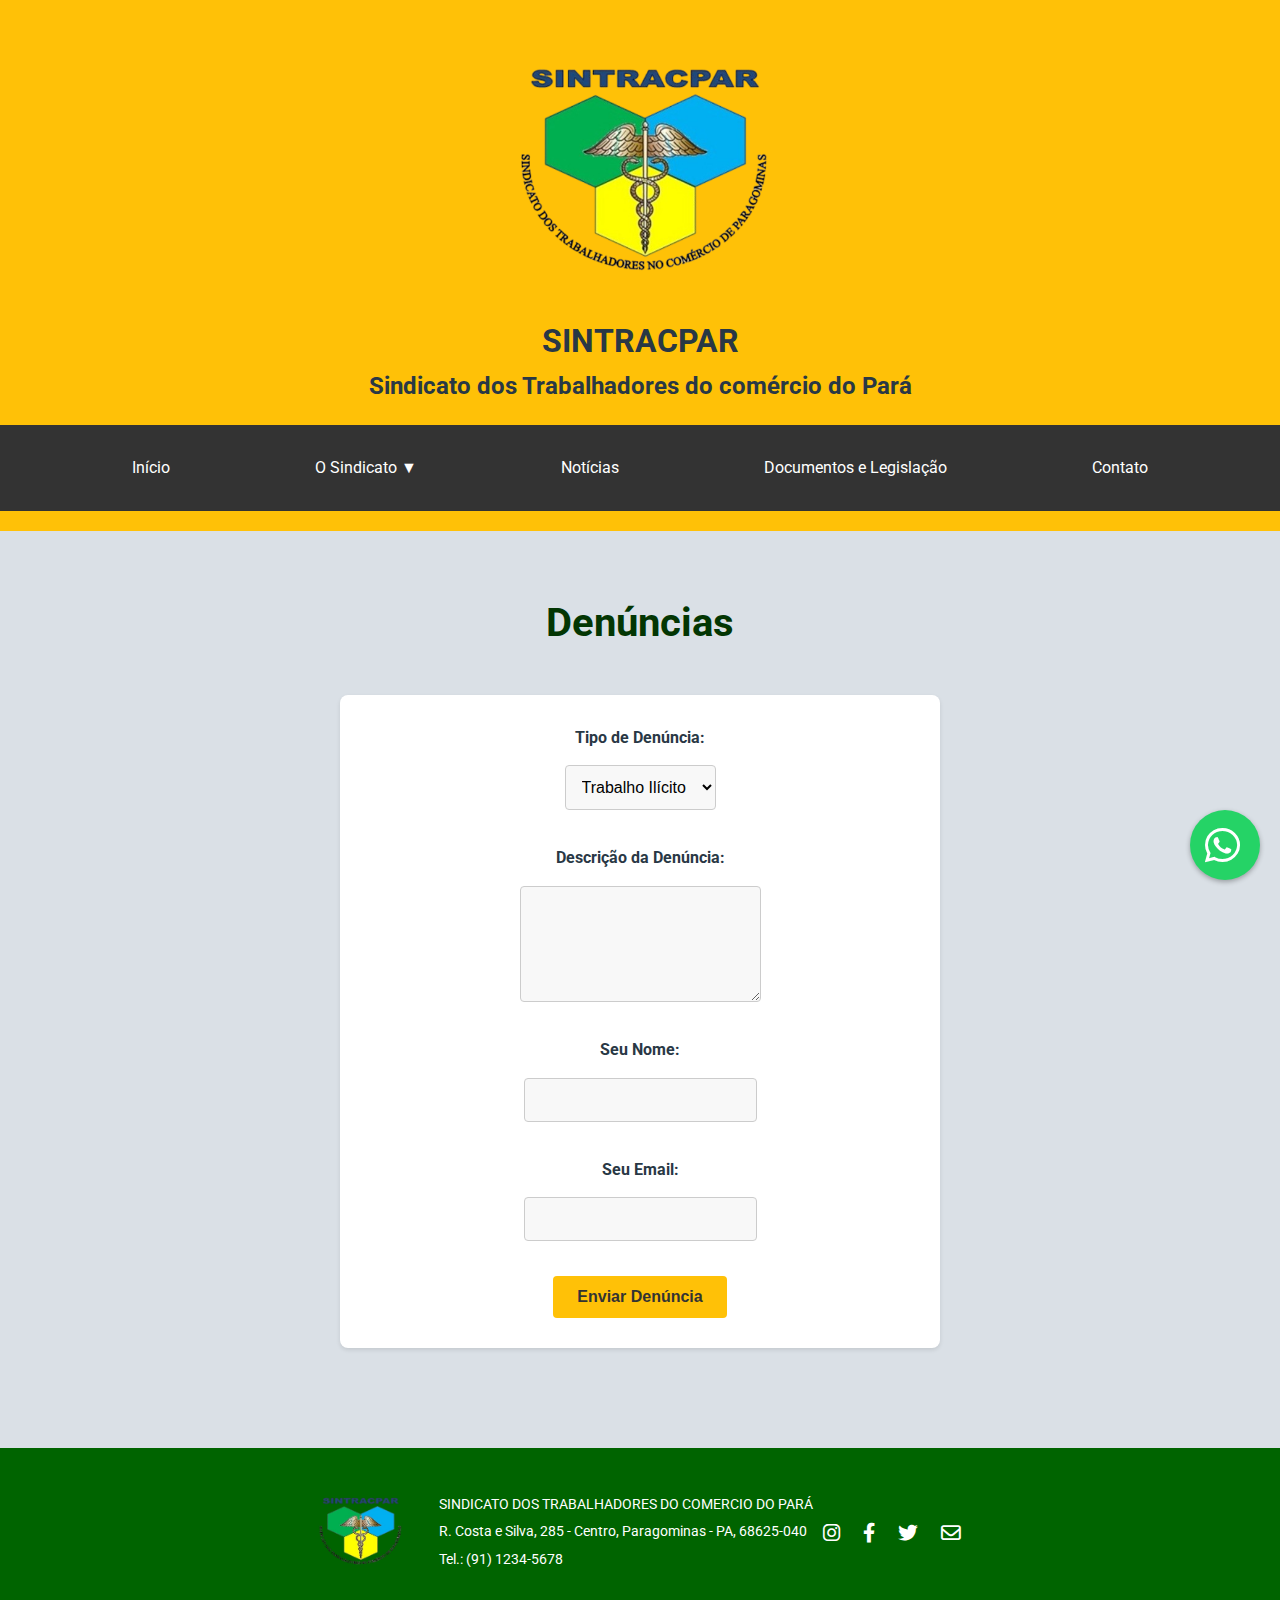
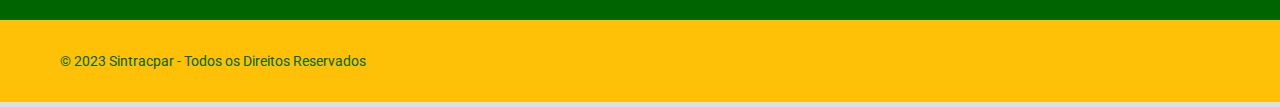
<file: denuncias.html>
<!DOCTYPE html>
<html lang="pt-br">
<head>
    <meta charset="UTF-8">
    <meta name="viewport" content="width=device-width, initial-scale=1.0">
    <title>Denúncias - Sintracpar</title>
    <link rel="stylesheet" href="style.css">
    <link rel="stylesheet" href="https://cdnjs.cloudflare.com/ajax/libs/font-awesome/6.0.0-beta3/css/all.min.css">
</head>
<body>

  <header>
      <div class="container">
          <div class="header-content">
              <img src="\assets\imagens\logonotBG.png" alt="Logo SINTRACPAR" class="logo">
              <h1>SINTRACPAR</h1>
              <h2>Sindicato dos Trabalhadores do comércio do Pará</h2>
          </div>
      </div>
      <nav>
          <div class="container">
            <ul>
              <li><a href="index.html">Início</a></li>
              <li>
                <a href="#">O Sindicato <span class="seta">▼</span></a>
                <ul class="submenu">
                  <li><a href="index.html#historia">História</a></li>
                  <li><a href="index.html#missao">Missão e Valores</a></li>
                  <li><a href="index.html#diretoria">Diretoria</a></li>
                  <!-- Adicione mais itens, se necessário -->
                </ul>
              </li>
              <li><a href="noticias.html">Notícias</a></li>
              <li><a href="documentos.html">Documentos e Legislação</a></li>
              <li><a href="index.html#contato">Contato</a></li>
            </ul>
          </div>
      </nav>
  </header>

  <main>
    <section class="denuncias-section">  
        <div class="container"> 
            <h2>Denúncias</h2>
            <div class="denuncias-conteudo">
                <form id="denunciaForm">
                    <div class="form-group">
                        <label for="tipoDenuncia">Tipo de Denúncia:</label>
                        <select id="tipoDenuncia" name="tipoDenuncia" required>
                            <option value="trabalhoIlícito">Trabalho Ilícito</option>
                            <option value="assédioMoral">Assédio Moral</option>
                            <option value="discriminacao">Discriminação</option>
                        </select>
                    </div>
                
                    <div class="form-group">
                        <label for="descricao">Descrição da Denúncia:</label>
                        <textarea id="descricao" name="descricao" rows="5" required></textarea>
                    </div>
                
                    <div class="form-group">
                        <label for="nomeDenunciante">Seu Nome:</label>
                        <input type="text" id="nomeDenunciante" name="nomeDenunciante" required>
                    </div>
                
                    <div class="form-group">
                        <label for="emailDenunciante">Seu Email:</label>
                        <input type="email" id="emailDenunciante" name="emailDenunciante" required>
                    </div>
                
                    <button type="submit">Enviar Denúncia</button>
                </form>
                
            </div>
        </div>
    </section> 
    </main>

    <footer>
        <div class="footer-superior">
            <div class="container"> 
                <div class="footer-logos-contato">
                    <div class="footer-logos"> 
                        <img src="assets/imagens/logonotBG.png" alt="Logo do Sindicato">
                    </div>
                    <div class="footer-contato">
                        <p>SINDICATO DOS TRABALHADORES DO COMERCIO DO PARÁ</p> 
                        <p> R. Costa e Silva, 285 - Centro, Paragominas - PA, 68625-040 </p> 
                        <p> Tel.: (91) 1234-5678</p> 
                    </div>
                    <div class="social-icons-footer">
                        <a href="#" target="_blank"> <i class="fab fa-instagram"></i> </a>
                        <a href="#" target="_blank"> <i class="fab fa-facebook-f"></i> </a>
                        <a href="#" target="_blank"> <i class="fab fa-twitter"></i> </a>
                        <a href="#" target="_blank"> <i class="far fa-envelope"></i> </a>
                    </div>
                </div> 
            </div>
        </div>

        <div class="footer-inferior">
            <div class="container">
                <p class="copyright"> © 2023 Sintracpar - Todos os Direitos Reservados </p> 
            </div>
        </div>
    </footer>
    <a href="https://wa.me/SEUNUMEROTELEFONE" target="_blank" class="whatsapp-icon">
        <i class="fab fa-whatsapp"></i>
    </a>
    <script src="script.js"></script>
</body>
</html>
</file>
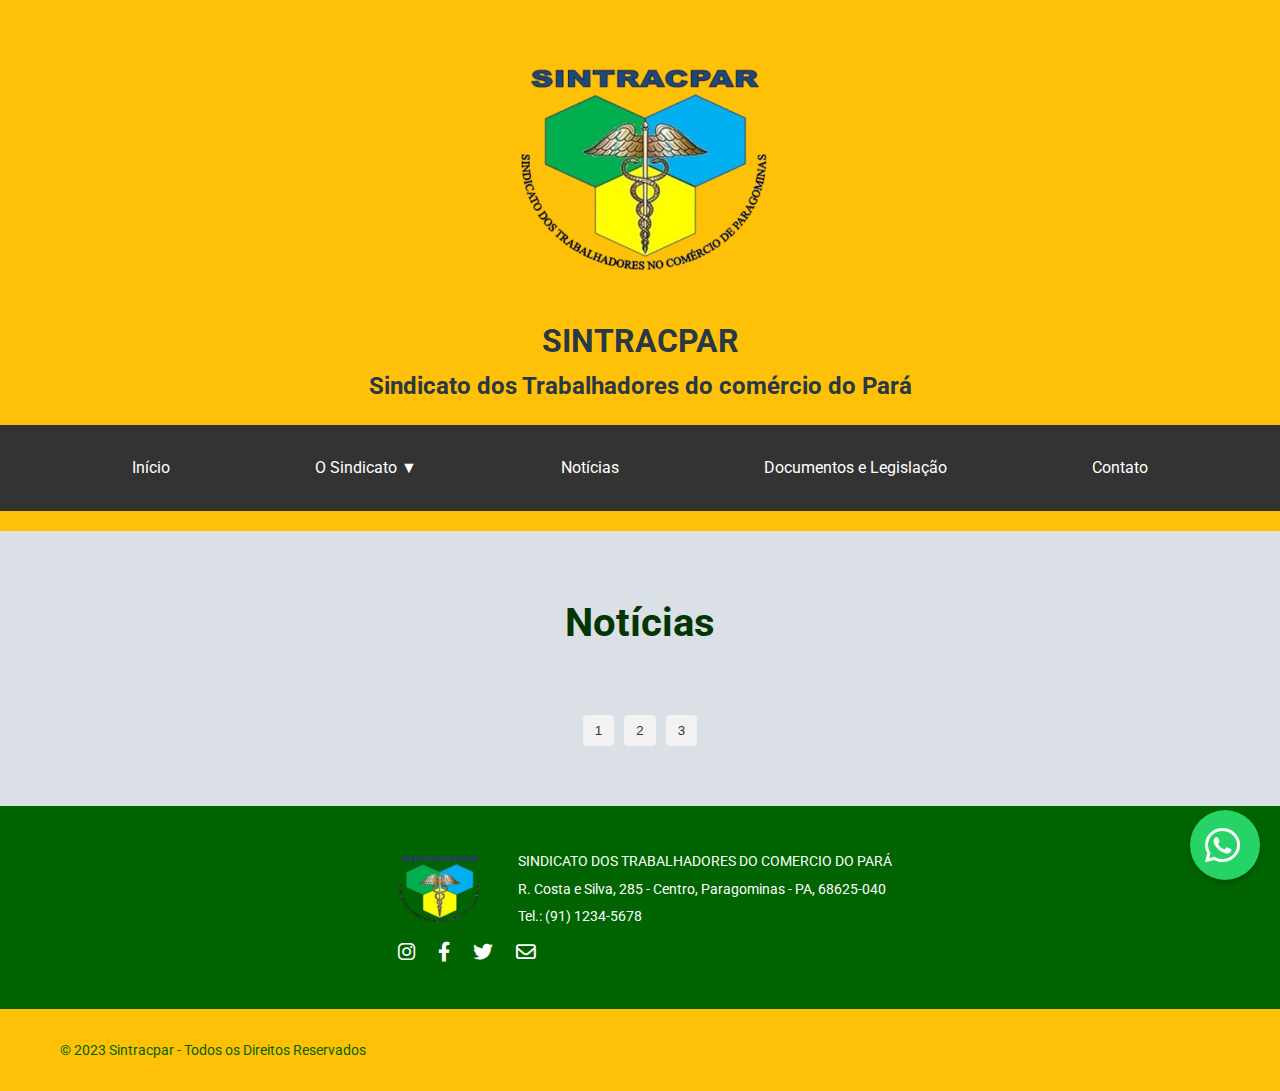
<file: noticias.html>
<!DOCTYPE html>
<html lang="pt-br"> 
<head>
  <meta charset="UTF-8">
  <meta name="viewport" content="width=device-width, initial-scale=1.0">
  <title>Notícias - Sintracpar</title>
  <link rel="stylesheet" href="style.css"> 
  <link rel="stylesheet" href="https://cdnjs.cloudflare.com/ajax/libs/font-awesome/6.0.0-beta3/css/all.min.css">  
</head> 
<body>

   <header>
      <div class="container"> 
         <div class="header-content">  
            <img src="\assets\imagens\logonotBG.png" alt="Logo SINTRACPAR" class="logo">
             <h1>SINTRACPAR</h1> 
            <h2>Sindicato dos Trabalhadores do comércio do Pará</h2> 
        </div>  
     </div>
      <nav>  
         <div class="container">  
           <!-- Botão do Menu Hambúrguer -->
           <button class="btn-hamburguer"> 
              <i class="fas fa-bars"></i>  <span class="sr-only">Abrir Menu</span>  
            </button>
            <ul id="menu"> 
             <li><a href="index.html">Início</a></li>
              <li>
               <a href="#">O Sindicato <span class="seta">▼</span></a>  
               <ul class="submenu"> 
                   <li><a href="index.html#historia">História</a></li>  
                   <li><a href="index.html#missao">Missão e Valores</a></li>  
                  <li><a href="index.html#diretoria">Diretoria</a></li>
                 <!--  Adicione mais itens,  se necessário -->  
               </ul> 
              </li>  
              <li><a href="noticias.html">Notícias</a></li>  
              <li><a href="documentos.html">Documentos e Legislação</a></li>
              <li><a href="index.html#contato">Contato</a></li> 
            </ul> 
         </div>
       </nav>
  </header>

    <main> 
       <section class="noticias-section">
          <div class="container"> 
             <h2>Notícias</h2> 
              <div class="lista-noticias">  
                  <!--  Os cards de notícias serão carregados aqui via JavaScript  -->  
               </div> 
               <!--  (Opcional)  -  Botões de Paginação --> 
               <div class="paginacao"></div>
            </div> 
       </section> 
    </main>

    <footer>
       <div class="footer-superior">
           <div class="container">
              <div class="footer-logos-contato">
                   <div class="footer-logos"> 
                       <img src="assets\imagens\logonotBG.png" alt="Logo do Sindicato"> 
                  </div> 
                  <div class="footer-contato">
                       <p>SINDICATO DOS TRABALHADORES DO COMERCIO DO PARÁ</p>  
                       <p>R.  Costa e Silva,  285 -  Centro,  Paragominas - PA,  68625-040  </p> 
                       <p> Tel.:  (91) 1234-5678 </p> 
                   </div>  
              </div> 
              <div class="social-icons-footer">
                   <a href="#" target="_blank"> <i class="fab fa-instagram"></i>  </a>
                   <a href="#"  target="_blank">  <i class="fab fa-facebook-f"></i></a>  
                  <a href="#"  target="_blank"><i class="fab fa-twitter"></i> </a> 
                  <a href="#" target="_blank"> <i class="far fa-envelope"></i> </a>  
               </div> 
          </div> 
      </div> 

       <div class="footer-inferior">
           <div class="container"> 
                <p class="copyright">© 2023  Sintracpar -  Todos os Direitos Reservados </p>
            </div>
      </div> 
   </footer>  
   <a href="https://wa.me/55091992166676"  target="_blank"  class="whatsapp-icon"> 
      <i class="fab fa-whatsapp"></i>  
   </a>
   <script src="script.js"></script>
</body>
</html>
</file>
<file: style.css>
/* Importação da fonte Roboto (Google Fonts) */ 
@import url('https://fonts.googleapis.com/css2?family=Roboto:wght@400;700&display=swap');  
 
/* Reset de estilos para garantir uniformidade entre navegadores */ 
* {  
  margin: auto; 
  padding: 0; 
  box-sizing: border-box; 
}

 /* Paleta de Cores - Sintonia Vibrante  */ 
:root {  
   --cor-fundo:  #DAE0E6;  
   --cor-texto-principal:  #033603; 
   --cor-destaque:  #FFC107; 
   --cor-secundaria:  #293845;  
   --cor-detalhe:  #006400; 
 }

body {
  font-family: 'Roboto', sans-serif; 
  background-color: var(--cor-fundo);  
  color: var(--cor-texto-principal); 
  line-height: 1.6;
} 

 /*  Container principal  - controla a largura máxima do conteúdo */  
 .container { 
    max-width: 1200px; 
    margin: 0 auto;
    padding: 20px;
 }

 /* Header  */ 
 header { 
  background-color: var(--cor-destaque); 
  color: var(--cor-secundaria);  
  padding: 20px 0;
  text-align: center; 
}

.header-content {  
   display: flex; 
   flex-direction: column;  /* Logo e texto na vertical */ 
   align-items: center; 
 } 

 .logo {  
    display: block;
    margin: 0 auto 20px auto;  
    max-width: 300px;
 }

h1, 
h2 { 
  margin: 0;  /*  Removendo margem padrão */  
}

/* ... Outros estilos  ...  */ 

/* ... Outros estilos (reset, cores, etc) ...  */

/*  ======== Menu  (Adaptado para Responsividade) ======== */

nav { 
   background-color: #333; 
   color: #fff;  
 }  
 
 nav ul { 
    list-style-type: none;  
    margin: 0; 
    padding: 0;  
    display: flex; 
 }
 
 nav li {  
     position: relative;
 } 
 
 nav li a { 
   display: block;  
   color: #fff;
   text-decoration: none;
   padding: 10px 20px; 
 }
 
 nav li:hover > .submenu {  
   display: block; 
 } 
 
 .submenu { 
   display: none;  
   position: absolute; 
   background-color: #333;  
   width: 200px;  
   z-index: 1;
 }
 
 .submenu li a { 
   padding: 10px;
 }  
  
 /*  ======== Botão do Menu Hambúrguer ======== */
 
 .btn-hamburguer {  
   display: none;   /* Oculta o botão em telas grandes  */  
   position: relative;  
   z-index: 10;  
   background: none;  
   border: none;  
   cursor: pointer;  
   font-size: 1.5em; 
   color: white; 
 }
 
 /*  ======== Media Queries para Responsividade  ======== */  
 @media  (max-width:  768px)  {
 
    /*  Exibe o botão em telas menores */  
   .btn-hamburguer { 
      display: block;
  }  
 
  /* Oculta o menu original  */ 
  nav ul { 
     display: none;
  }
 
   /*  Exibe o menu quando o botão é clicado */  
  nav ul.aberto {  
     display: block; 
     position: relative;  
    top: 100%;  
    width: 100%;
     background-color: #333;
     left: 50%; /* Centraliza horizontalmente */
     transform: translateX(-50%); /* Ajusta a posição para o centro */ 
 }
 
   nav ul li {
     width: 100%;  
   }  
  } 

/* ================  Seção de Destaque  (Carrossel)  ===================== */
.destaque { 
   position: relative;
   overflow: hidden; 
}  
 
.carrossel {  
   display: flex;  
   transition: transform 0.5s ease-in-out; 
}

.carrossel img {  
   width: 100%;
   height: 400px;  
   object-fit: cover;
} 

/* Navegação do Carrossel  (botões) */
.seta-carrossel {  
   position: absolute;  
   top: 50%;
   transform: translateY(-50%); 
   background-color: rgba(0,  0, 0,  0.3);
   color: #fff; 
   padding: 10px 15px;  
   border: none; 
   cursor: pointer;  
}

.seta-carrossel:hover {
    background-color: rgba(0,  0,  0, 0.5);  
} 
  
.seta-esquerda {  
    left: 20px; 
}

.seta-direita { 
    right: 20px;  
} 


.noticias h2  {
   color: var(--cor-texto-principal);
    margin-bottom: 20px; 
    font-size: 2.5em;  
}

.sobre p {  
  color: var(--cor-secundaria);  
   font-size: 1.2em;
   line-height: 1.6; 
}

/*  ================= Cards de Benefícios - Estilo Responsivo ================= */  

.lista-beneficios {  
   display: grid;  
   grid-template-columns: repeat(3, 1fr); 
   grid-gap: 20px;  
}
 
.beneficio {  
   /*  Remove as propriedades  width  e  height  */  
   background-color: #fff; 
   border-radius: 8px;
   box-shadow: 0 2px 4px rgba(0, 0, 0, 0.1);  
   overflow: hidden;
   transition: transform 0.3s ease;  
   color: white;  
   text-align: center; 
  /*   Adiciona  flexbox  ao card */ 
   display: flex; 
   flex-direction: column;  
   justify-content: center;  /*  Centraliza o conteúdo verticalmente  */ 
   width: 300px;
   height: 200px;
}

.beneficio:hover { 
  transform: translateY(-5px);
}

.beneficio i {
    font-size: 3em; 
    margin-bottom: 15px;  
    display: block;
} 

.beneficio h3 { 
  font-size: 1.3em; 
  margin-bottom: 10px; 
}  

.beneficio p {
   font-size: 1em; 
   line-height: 1.4; 
   padding: 0 20px;
}  

.beneficio a {  
   display: inline-block; 
   margin: 20px 0;
   padding: 8px 16px; 
   background-color: var(--cor-destaque);
   color: var(--cor-secundaria); 
   text-decoration: none; 
   border-radius: 4px;
   transition: background-color 0.3s ease; 
} 

.beneficio a:hover {  
   background-color: var(--cor-detalhe); 
   color: white;  
} 
 
/* =================  Media Queries - Responsivos - Responsividade!  ===================  */ 
@media  (max-width: 992px) { 
  .lista-beneficios { 
      grid-template-columns: repeat(2,  1fr); /* 2 colunas em telas médias  */  
   } 
}

@media  (max-width: 768px)  { 
.lista-beneficios { 
      grid-template-columns: 1fr; /* 1 coluna em telas pequenas */  
   }
}

/* =================  Cards de Notícias  =================== */ 
.lista-noticias {
   display: grid;
   grid-template-columns: repeat(3,  1fr);  
   grid-gap: 30px;  
   display: flex; /* Add this */
   justify-content: center; /* Add this */
}

.noticia {
   background-color: white;
   border-radius: 8px;
    overflow: hidden; 
   box-shadow: 0 4px 8px rgba(0, 0, 0, 0.1);
   transition: transform 0.3s ease;  
}

.noticia:hover {  
    transform: translateY(-8px);  
 }  
 
 .noticia img {
    width: 100%; 
    height: 200px;
    object-fit: cover;  
 } 
 
 .noticia .conteudo {  
    padding: 20px;  
}

.noticia h3 { 
    color: var(--cor-texto-principal);  
    margin-bottom: 10px;
    font-size: 1.5em;  
    font-weight: bold; 
}  

.noticia p { 
   color: var(--cor-secundaria); 
    line-height: 1.5;
   margin-bottom: 15px;
 }

.noticia .ler-mais {
    display: inline-block; 
    padding: 10px 20px;
   background-color: var(--cor-destaque);
   color: var(--cor-secundaria);  
    text-decoration: none;  
    border-radius: 4px;
   transition: background-color 0.3s ease; 
}
  
.noticia .ler-mais:hover {  
   background-color: var(--cor-detalhe);  
    color: white;
} 

/*  =========================  Toques Artísticos =========================== */

 /*  Ícones (Font Awesome)  */  
.beneficios i, 
 .noticias i, 
 .contato i  { 
     font-size: 2em; 
    margin-bottom: 10px; 
    color: var(--cor-detalhe); 
 }
 
/*  ===================== Paginação  (Opcional) ======================  */ 
.paginacao {  
    margin-top: 30px;
    display: flex;
    justify-content: center;  
 } 

 .paginacao .btn-pagina {
     background-color: #f2f2f2;
    color: var(--cor-secundaria); 
    border: none;
    padding: 8px 12px;  
    margin: 0 5px;  
    border-radius: 4px;
    cursor: pointer;  
    transition: background-color 0.3s ease; 
 }

 .paginacao .btn-pagina:hover {
   background-color: var(--cor-destaque);
    color: white;  
} 
  
.paginacao .btn-pagina.ativo { /* Botão da página atual  */ 
  background-color: var(--cor-destaque);
    color: white;
}

/* =================  Media Queries - Responsividade!  ===================  */ 
@media  (max-width: 992px) { 
   .lista-noticias { 
       grid-template-columns: repeat(2,  1fr); /* 2 colunas em telas médias  */  
    } 
 }
 
 @media  (max-width: 768px)  { 
   .lista-noticias { 
       grid-template-columns: 1fr; /* 1 coluna em telas pequenas */  
    }
 }
 
/* =================  MODAL NOTÍCIAS  ===================  */ 
 .modal {
   display: none;
   position: fixed;
   z-index: 1;
   left: 0;
   top: 0;
   width: 100%;
   height: 100%;
   overflow: auto;
   background-color: rgb(0,0,0);
   background-color: rgba(0,0,0,0.4);
   padding-top: 60px;
 }
 
 .modal-conteudo {
   background-color: #fefefe;
   margin: 15% auto;
   padding: 20px;
   border: 1px solid #888;
   width: 80%;
   max-width: 600px;
 }
 
 .close-modal {
   color: #aaa;
   float: right;
   font-size: 28px;
   font-weight: bold;
 }
 
 .close-modal:hover,
 .close-modal:focus {
   color: black;
   text-decoration: none;
   cursor: pointer;
 }
/* ===============  Seção ""Sobre" do Sindicato"  ================  */ 
 /*  =================  Seção  "Sobre o Sindicato" - Estilo Card  ================= */

.sobre { 
   background-color: var(--cor-fundo); 
  padding: 40px 0;  
 }  
 
 .card-sobre { 
   background-color: var(--cor-secundaria); 
  /* Azul escuro para o card */  
 color: white; /* Texto branco  */  
  border-radius: 8px; 
   display: flex;  
  /*  Usando flexbox para o layout do card  */  
 box-shadow: 0px 4px 6px rgba(0,  0, 0,  0.1);  
 /*  Sombra sutil */
} 
 
 .conteudo-sobre {  
  flex: 1;
 /*  A "conteudo-sobre" ocupará o espaço disponível  */  
  padding: 50px; 
  text-align: left;
 /*  Alinha o texto à esquerda */  
}
  
.conteudo-sobre h2 {
   color: #FFC107; 
  /* Título em amarelo vibrante */ 
   margin-bottom: 20px;
} 

 .conteudo-sobre p {  
   font-size: 1em;
    line-height: 1.6;
    color: #FFC107;
} 
  
 .imagem-sobre {
    width: 300px;
 /*  Largura da imagem  */ 
    background-color: var(--cor-detalhe); /* Cor de fundo para a imagem */ 
  /*  Você poderá usar background-image para inserir a imagem  */ 
}
/*  ======================== Seção de Contato  ========================  */  

.contato { 
  padding: 40px 0; 
  background-color: var(--cor-fundo); 
} 
  
.contato-conteudo {
    display: flex;  
    justify-content: space-between;
   align-items: center; 
}
  
.contato-info {  
    width: 48%;
    color: var(--cor-texto-principal); 
   text-align: left;
 }

/*  ================  Formulário de Contato  ================== */ 
 .contato-info form {
   margin-top: 20px;
 } 

.form-group {
    margin-bottom: 15px;  
}
  
.form-group label {
    display: block;
   margin-bottom: 5px;
   color: var(--cor-secundaria);
    /*  Azul escuro  */ 
}

.form-group input,
.form-group textarea { 
    width: 100%;
   padding: 10px;  
    border: 1px solid #ddd; 
   border-radius: 4px;  
 }

.contato-info button[type="submit"] {  
    padding: 10px 20px; 
    background-color: var(--cor-destaque);  
    color: var(--cor-secundaria);  
   border: none; 
    border-radius: 4px;
   cursor: pointer; 
    transition: background-color 0.3s ease;  
}  

 .contato-info button[type="submit"]:hover {  
   background-color: var(--cor-detalhe);
   color: white; 
}  
 
 .contato-info .info-contato {  
  margin-top: 30px;  
}  
 
 /*  ================  =====================  ==================  */

 .contato-info h2 {  
    color: var(--cor-secundaria);  
   margin-bottom: 20px;  
 }
  
 .contato-info h3 {  
    color: var(--cor-secundaria);
   margin-bottom: 10px;
}  

.contato-info p {  
    margin-bottom: 10px; 
}  

.contato-info a {
   /* Estilo para o link do email */  
   color: var(--cor-secundaria); 
   text-decoration: none;
   font-weight: bold;
   transition: color 0.3s ease;  
} 

.contato-info a:hover {
   color: var(--cor-destaque);  
}

.contato-info .social-icons {  
    margin-top: 20px; 
 }
  
.contato-info .social-icons a {  
   display: inline-block;
   margin-right: 15px;
    font-size: 1.5em; 
   color: var(--cor-secundaria); 
   transition: color 0.3s ease; 
}  

 .contato-info .social-icons a:hover {
  color: var(--cor-destaque);
 }
  
 .contato-mapa { 
   width: 48%;
}

 .contato-mapa iframe {  
   width: 100%;  
   border: none; 
    border-radius: 8px;
} 

 /* === Botão de Login === */

.btn-login { 
   display: inline-block; 
   padding: 12px 24px;
   background-color: var(--cor-secundaria);  
   color: var(--cor-detalhe); 
   text-decoration: none;  
   border-radius: 4px;  
   transition: background-color 0.3s ease; 
}

.btn-login:hover {
    background-color: var(--cor-secundaria); 
   color: rgb(19, 233,  169);
 } 

 .login {
    padding: 60px 0; 
    background-color: var(--cor-fundo); 
   text-align: center;  
 }  
 
 .login h2 {  
 color: var(--cor-texto-principal); 
   margin-bottom: 20px;
 }

.login p { 
   color: var(--cor-secundaria);  
   margin-bottom: 30px; 
}

.login form { 
  max-width: 400px; 
   margin: 0 auto;
   background-color: white;  
  padding: 30px;
  border-radius: 8px;
   box-shadow: 0px 2px 4px rgba(0,  0, 0, 0.1);
 } 

.login .form-group {  
   margin-bottom: 15px; 
 } 
  
 .login label { 
   display: block; 
   text-align: left;
    margin-bottom: 5px; 
   color: var(--cor-secundaria); 
} 

.login input[type="text"], 
.login input[type="password"] {
   width: 100%;
   padding: 10px;  
   border: 1px solid #ddd;  
   border-radius: 4px; 
}
 
 .login button[type="submit"] {  
   width: 100%; 
  padding: 12px;
  background-color: var(--cor-destaque);  
  color: var(--cor-secundaria);
   border: none;
    border-radius: 4px; 
   cursor: pointer;  
    transition: background-color 0.3s ease;  
 }

 .login button[type="submit"]:hover {
    background-color: var(--cor-detalhe); 
   color: white; 
 }

 /* ===================== Seção de Denúncias ===================== */

.denuncias-section {
   padding: 40px 0;
   background-color: var(--cor-fundo);
 }
 
 .denuncias-section h2 {
   color: var(--cor-texto-principal);
   font-size: 2.5em;
   margin-bottom: 30px;
   text-align: center;
 }
 
 /* Conteúdo centralizado e responsivo */
 .denuncias-conteudo {
   width: 80%;
   max-width: 600px;
   margin: 40px auto;
   background-color: white;
   padding: 30px;
   border-radius: 8px;
   box-shadow: 0 2px 4px rgba(0, 0, 0, 0.1);
 }
 
 /* Ajustando o formulário para preencher toda a largura disponível */
 .denuncias-conteudo form {
   width: 100%;
   display: flex;
   flex-direction: column;
   gap: 20px;
 }
 
 /* Grupo de Formulários */
 .form-group {
   display: flex;
   flex-direction: column;
   gap: 10px;
 }
 
 /* Alteração: Cor do rótulo */
 .form-group label {
   color: var(--cor-secundaria);
   font-weight: bold;
   text-align: left;
 }
 
 /* Alteração: Inputs, Textareas e Selects - Maior largura e consistência */
 .form-group input,
 .form-group textarea,
 .form-group select {
   width: 100%;
   padding: 12px;
   border: 1px solid #ccc;
   border-radius: 4px;
   background-color: #f8f8f8;
   font-size: 16px;
 }
 
 .form-group textarea {
   resize: vertical;
   min-height: 100px;
 }
 
 .denuncias-conteudo button[type="submit"] {
   align-self: center;
   padding: 12px 24px;
   background-color: #ffc107;
   color: #333;
   border: none;
   border-radius: 4px;
   cursor: pointer;
   font-size: 16px;
   font-weight: bold;
   transition: background-color 0.3s ease;
 }
 
 /* Alteração: Botão de Envio ao passar o mouse */
 .denuncias-conteudo button[type="submit"]:hover {
   background-color: #ffca2c;
 }
 
 /* Responsividade */
 @media (max-width: 768px) {
   .denuncias-conteudo {
     width: 90%;
     padding: 20px;
   }
 }

/*  ====================== Seção "Documentos e Legislação" - Página Dedicada ======================  */ 

.documentos-section {
  padding: 40px 0;
  background-color: var(--cor-fundo);  
  text-align: center;
}

.documentos-section h2 {
  color: var(--cor-texto-principal);  
  font-size: 2.5em; 
  margin-bottom: 30px;
} 

.lista-documentos {
    display: grid; 
    grid-template-columns: repeat(auto-fit, minmax(300px, 1fr)); 
    grid-gap: 20px;  
} 

.documento { 
    background-color: white;  
    padding: 30px; 
    border-radius: 8px;
    box-shadow: 0 2px 4px rgba(0, 0, 0, 0.1);  
    transition: transform 0.3s ease; 
}

.documento:hover { 
  transform: translateY(-5px);  
}  

.documento i {
    font-size: 3em; 
    color: var(--cor-detalhe);   
    margin-bottom: 15px;
}  

.documento h3 {  
    color: var(--cor-secundaria); 
    margin-bottom: 10px; 
}

.documento a {   
    display: inline-block;  
    padding: 10px 20px; 
    background-color: var(--cor-destaque);
    color: var(--cor-secundaria);  
    text-decoration: none; 
    border-radius: 4px; 
    transition: background-color 0.3s ease;  
} 

.documento a:hover {
    background-color: var(--cor-detalhe);
    color: white;  
}

/*  ====================  Página de Notícias  ===================== */

.noticias-section {  
  padding: 40px 0;
  background-color: var(--cor-fundo);  
  text-align: center;
  display: flex; /* Add this */
  justify-content: center; /* Add this */
 }
 
 .noticias-section h2 { 
    color: var(--cor-texto-principal);   
    font-size: 2.5em;
    margin-bottom: 30px;  
 } 
 
 /*  Layout da Grade de Notícias  */ 
 .lista-noticias {  
  display: grid; 
  grid-template-columns: repeat(3, 1fr);  /* Responsivo!  */
  grid-gap: 20px;
 }
 
 /*  Estilo dos Cards de Notícias  */  
 .noticia {
    width: 400px;
    background-color: white;  
    border-radius: 5px;
    overflow: hidden;
    box-shadow: 0 2px 4px rgba(0, 0, 0, 0.1); 
    transition: transform 0.3s ease;
    display: flex;
    flex-direction: column;  /*  Organiza os elementos em uma coluna  */  
 }
 
 
 .noticia:hover {  
    transform: translateY(-5px);
 }
 
 .noticia img {
   width: 100%;
   height: 200px; /* Define altura fixa para a imagem */
   object-fit: cover;
}
 
.noticia .conteudo {
   padding: 20px;
   flex-grow: 1;  /* Permite que o conteúdo se expanda e ocupe o espaço restante */
}
 
 .noticia h3 { 
  color: var(--cor-texto-principal); 
  font-size: 1.6em;  
  margin: auto;
  object-fit: cover;
  overflow: hidden;
  text-overflow: ellipsis;
  display: -webkit-box;
  -webkit-line-clamp: 2; /* Limita a 2 linhas */
  -webkit-box-orient: vertical;
 }  
 
 .noticia p { 
    color: var(--cor-secundaria); 
    line-height: 1.5; 
     margin: auto;
 } 
 
 .noticia .data {
  color: #777;  
  font-size: 0.9em;  
  margin-bottom: 15px; 
 }
 
 .noticia .ler-mais { 
    display: block;
    padding: 8px 16px; 
    background-color: var(--cor-destaque);
    color: var(--cor-secundaria);
    text-decoration: none;  
    border-radius: 4px;  
    transition: background-color 0.3s ease;
    margin: 10px;  
 }
 
 .noticia .ler-mais:hover {
    background-color: var(--cor-detalhe);  
    color: white;
 }

 @media (max-width: 768px) {
   .lista-noticias {
      grid-template-columns: 1fr;
  }
}
   .noticia-section {
   display: grid; 
   grid-template-columns: repeat(1, 1fr);
     flex-direction: column; /* Altera o layout para uma coluna */
     display: flex; /* Add this */
     justify-content: center; /* Add this */
   }   
   .noticia {
     width: 100%; /* Ocupa toda a largura da tela */
     height: auto; /* Altura automática */
     margin-bottom: 20px; /* Adiciona um espaço entre as notícias */
   }
   
   .noticia img {
     width: 100%; /* Ocupa toda a largura da tela */
    
     object-fit: cover; /* Mantém a proporção da imagem */
   }
 

   @media (max-width: 962px) {
      .lista-noticias {
         grid-template-columns: 1fr;
     }
   }
      .noticia-section {
      display: grid; 
      grid-template-columns: repeat(1, 1fr);
        flex-direction: column; /* Altera o layout para uma coluna */
        display: flex; /* Add this */
        justify-content: center; /* Add this */
      }   
      .noticia {
        width: 100%; /* Ocupa toda a largura da tela */
        height: auto; /* Altura automática */
        margin-bottom: 20px; /* Adiciona um espaço entre as notícias */
      }
      
      .noticia img {
        width: 100%; /* Ocupa toda a largura da tela */
       
        object-fit: cover; /* Mantém a proporção da imagem */
      }
 
 /*  ===================== Paginação (Opcional)  ======================  */ 
 .paginacao { 
    margin-top: 30px;  
    display: flex;  
    justify-content: center;  
 } 
 
 .paginacao .btn-pagina {
    background-color: #f2f2f2;
    color: var(--cor-secundaria);  
    border: none; 
    padding: 8px 12px; 
    margin: 0 5px;  
    border-radius: 4px;  
    cursor: pointer;
    transition: background-color 0.3s ease; 
 }  
 
 .paginacao .btn-pagina:hover {  
    background-color: var(--cor-destaque);  
    color: white;
 } 
 
 .paginacao .btn-pagina.ativo { /*  Botão da página atual  */ 
  background-color: var(--cor-destaque);  
  color: white; 
 }

/*  ... (Outros Estilos)  ...  */



 /* ===============  Rodapé - Alinhamento Perfeito!  ===============  */  

 footer {  
   font-size: 14px;  
}

/*  ===  Flexbox na  div  Superior! === */ 
.footer-superior {
 background-color: var(--cor-detalhe);  
 padding: 20px  0; 
 color: white;
 display: flex; /* Ativando o Flexbox */
 align-items: center;  /*  Alinhamento vertical */
 justify-content: space-between; /* Distribuição do espaço */ 
}

.footer-inferior { 
 background-color: var(--cor-destaque);
 padding: 10px  0;  
 color: var(--cor-detalhe);
}  

/*  ===  Logos e Contato Lado a Lado === */
.footer-logos-contato {  
   display: flex;  
   align-items: center; 
   flex-wrap: wrap;  /*  Permite que os elementos quebrem para a próxima linha,  se necessário */ 
}
  
.footer-logos {
   margin-right: 30px;   
   text-align: left;  
}

.footer-logos img { 
   max-width: 100px; 
   height: auto; 
}

.footer-contato {
   text-align: left; 
}

.footer-contato p {
 margin-bottom: 5px;
}

/* === Redes Sociais ===  */ 
.social-icons-footer a {
   display: inline-block; 
  margin: 0 10px;  
  font-size: 1.4em; 
   color: white;
  transition: color 0.3s ease; 
}

.social-icons-footer a:hover { 
  color: var(--cor-destaque);  
}  

/* ===============  Ícone Flutuante do WhatsApp =============== */
.whatsapp-icon {  
  position: fixed; 
 bottom: 20px; 
  right: 20px;
   background-color: #25d366; 
  color: white;
  padding: 15px; /* Aumenta o tamanho do círculo */
  line-height: 40px; /* Centraliza verticalmente o ícone */
  

 border-radius: 50%;  /*  Círculo Perfeito */ 
 font-size: 2.5em; /* Aumenta o tamanho do ícone */
 box-shadow: 0  2px 5px rgba(0,  0,  0,  0.3);
  z-index: 1000;
 transition: background-color 0.3s ease; 
 width: 70px; /* Defina a largura e altura como iguais */
  height: 70px;
  border-radius: 50%; /* Agora, o ícone será um círculo perfeito */
}


.whatsapp-icon:hover {  
 background-color: #128C7E; 
}
</file>
